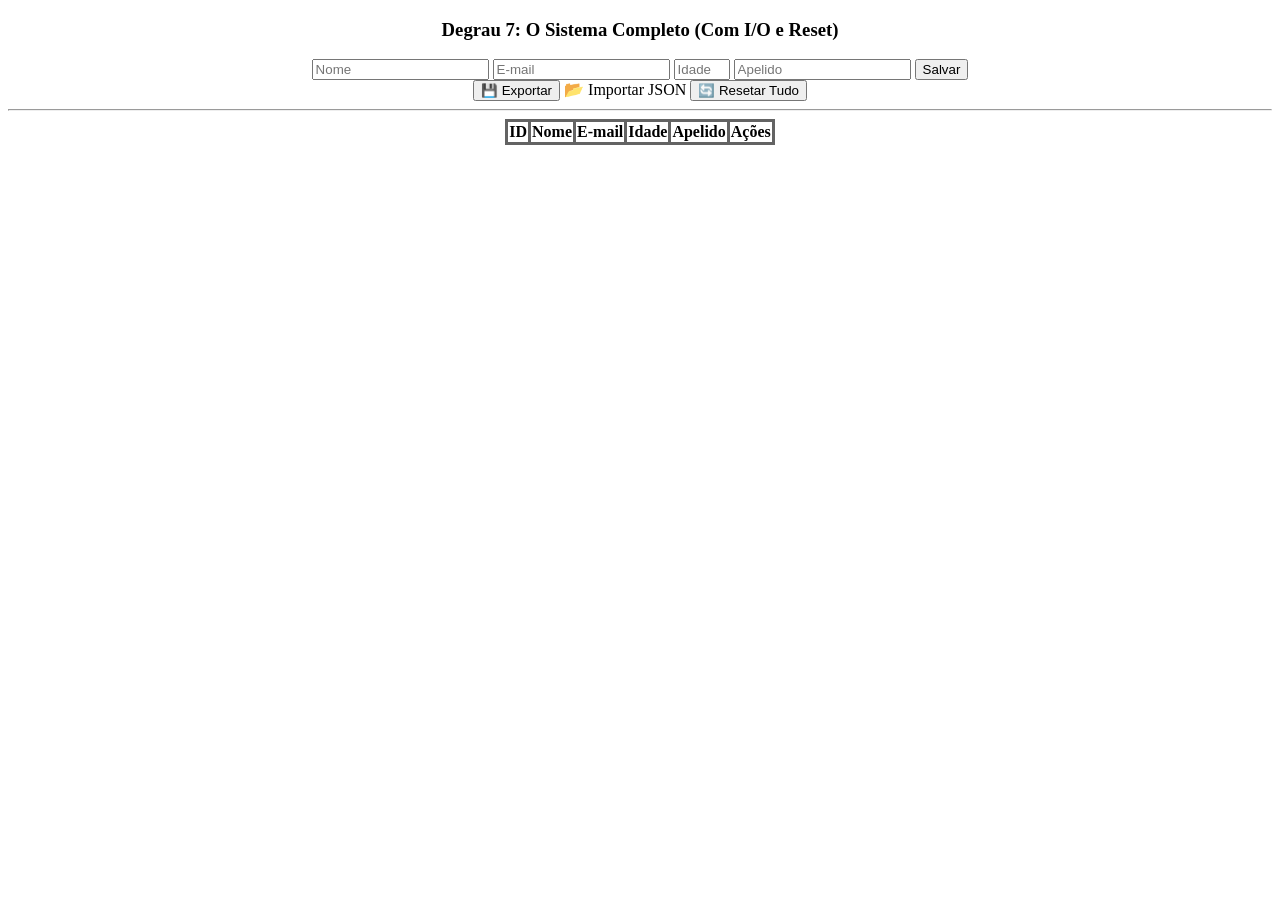
<file: index.html>
<!DOCTYPE html>
<html lang="pt-BR">
<head>
    <meta charset="UTF-8">
    <meta http-equiv="X-UA-Compatible" content="IE=edge">
    <meta name="viewport" content="width=device-width, initial-scale=1.0">
    <title>CRUD - 2</title>
    <link rel="stylesheet" href="styles.css">
</head>
<body>
    <div class="card-tela">
    <h3>Degrau 7: O Sistema Completo (Com I/O e Reset)</h3>

    <div class="linha-inputs">
        <input id="nome" placeholder="Nome">
        <input id="email" placeholder="E-mail">
        <input id="idade" placeholder="Idade" type="number" min="0" max="120">
        <input id="apelido" placeholder="Apelido">
        <button class="btn-acao btn-azul" id="btnSalvar" onclick="salvar()">Salvar</button>
    </div>

    <div class="linha-inputs barra-ferramentas">
        <button class="btn-acao btn-verde" onclick="exportar()">💾 Exportar</button>
        <label class="btn-acao btn-roxo">
            📂 Importar JSON
            <input type="file" accept=".json" onchange="importar(event)" style="display:none;">
        <button class="btn-acao btn-vermelho" onclick="resetar()">🔄 Resetar Tudo</button>
    </div>
    <hr>
    
    <center> <table class="tabela-dados">
        <thead><tr>
            <th>ID</th>
            <th>Nome</th>
            <th>E-mail</th>
            <th>Idade</th>
            <th>Apelido</th>
            <th>Ações</th></tr>
        </thead>
        <tbody id="lista"></tbody>
    </table>
</div>
</body>
<script src="script.js"></script>
</html>
</file>
<file: styles.css>
body {
    text-align: center;
}
table,
th,
td {
    border: 3px solid rgb(99, 99, 99);
    border-collapse: collapse;
}
</file>
